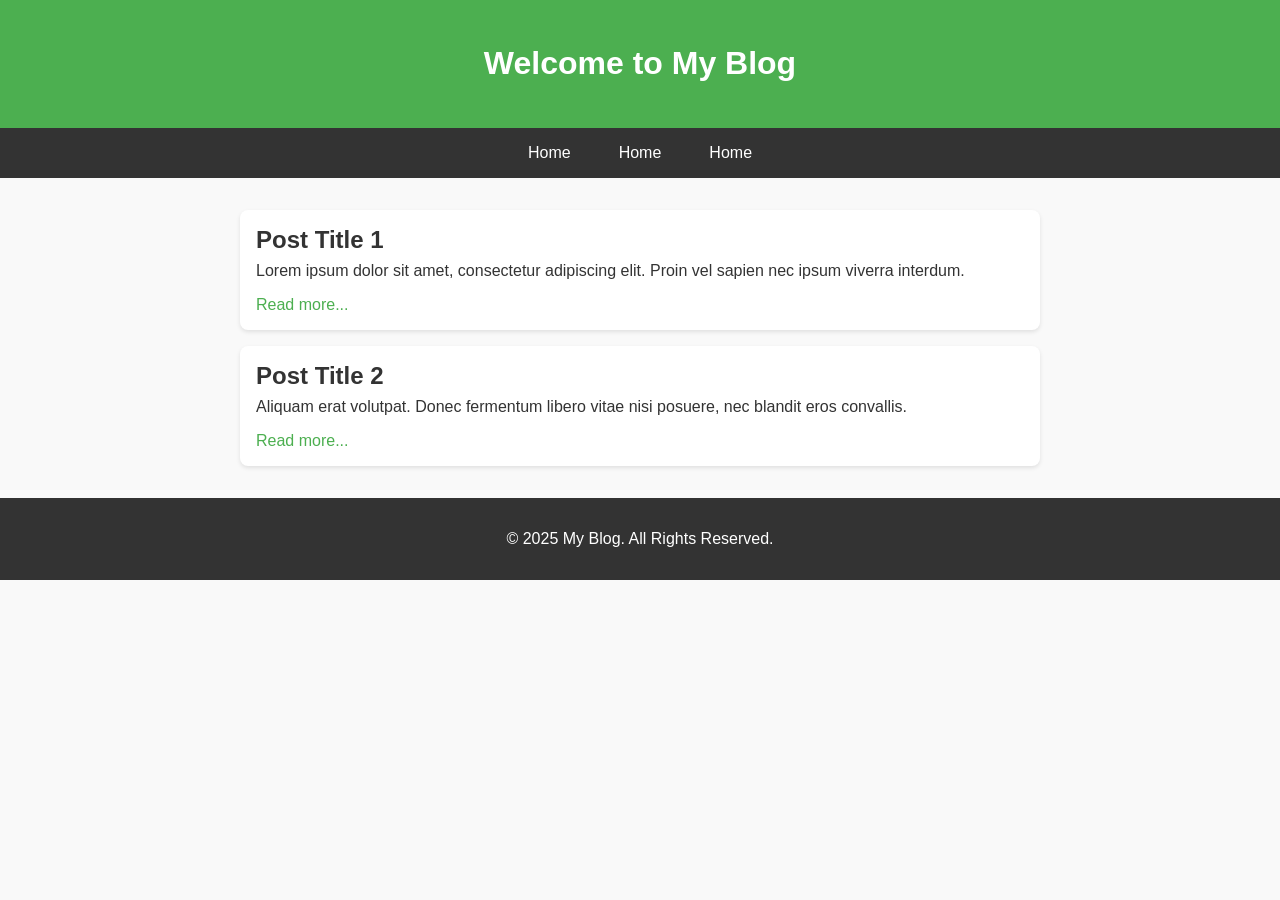
<file: src/home.html>
<!DOCTYPE html>
<html lang="en">
<head>
  <meta charset="UTF-8">
  <meta name="viewport" content="width=device-width, initial-scale=1.0">
  <title>My Blog</title>
  <link rel="stylesheet" href="../styles/home.css">
</head>
<body>
  <header>
    <h1>Welcome to My Blog</h1>
  </header>
  <nav>
    <a href="#home">Home</a>
    <a href="blog.html">Home</a>
    <a href="contact.html">Home</a>
    
  </nav>
  <div class="container">
    <div class="post">
      <h2>Post Title 1</h2>
      <p>Lorem ipsum dolor sit amet, consectetur adipiscing elit. Proin vel sapien nec ipsum viverra interdum.</p>
      <a href="#">Read more...</a>
    </div>
    <div class="post">
      <h2>Post Title 2</h2>
      <p>Aliquam erat volutpat. Donec fermentum libero vitae nisi posuere, nec blandit eros convallis.</p>
      <a href="#">Read more...</a>
    </div>
  </div>
  <footer>
    <p>&copy; 2025 My Blog. All Rights Reserved.</p>
  </footer>
</body>
</html>
</file>
<file: styles/home.css>
/* General Styles */
body {
    font-family: Arial, sans-serif;
    margin: 0;
    padding: 0;
    background-color: #f9f9f9;
    color: #333;
  }
  
  /* Header */
  header {
    background-color: #4caf50;
    color: white;
    padding: 1.5rem 0;
    text-align: center;
  }
  
  /* Navigation */
  nav {
    display: flex;
    justify-content: center;
    background: #333;
  }
  
  nav a {
    color: white;
    text-decoration: none;
    padding: 1rem 1.5rem;
  }
  
  nav a:hover {
    background-color: #4caf50;
  }
  
  /* Container */
  .container {
    max-width: 800px;
    margin: 2rem auto;
    padding: 0 1rem;
  }
  
  /* Posts */
  .post {
    background: white;
    margin: 1rem 0;
    padding: 1rem;
    border-radius: 8px;
    box-shadow: 0 2px 4px rgba(0, 0, 0, 0.1);
  }
  
  .post h2 {
    margin: 0 0 0.5rem;
  }
  
  .post p {
    margin: 0 0 1rem;
  }
  
  .post a {
    color: #4caf50;
    text-decoration: none;
  }
  
  .post a:hover {
    text-decoration: underline;
  }
  
  /* Footer */
  footer {
    text-align: center;
    padding: 1rem 0;
    background-color: #333;
    color: white;
  }
</file>
